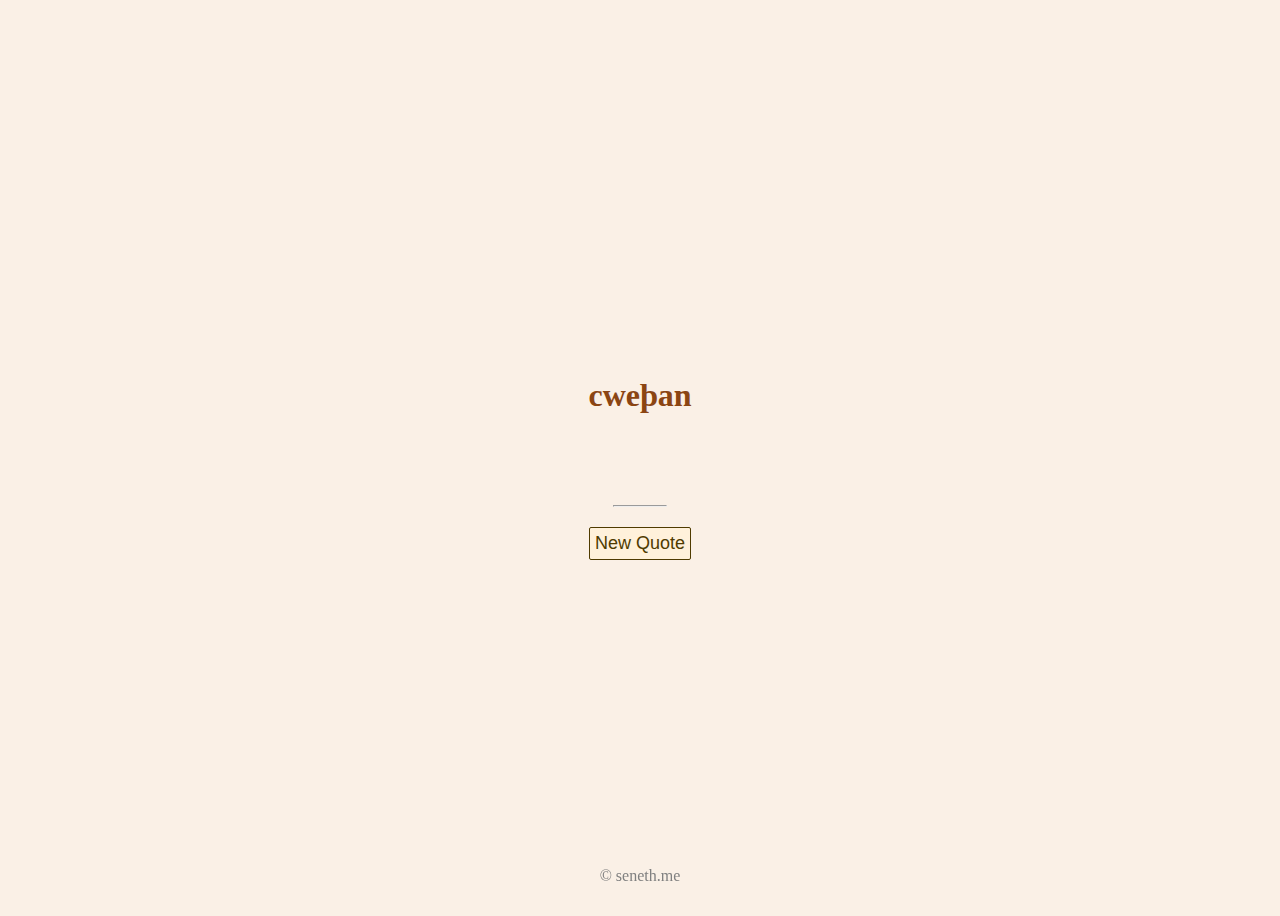
<file: index.html>
<!DOCTYPE html>
<html lang="en">
<head>
    <meta charset="UTF-8">
    <meta name="viewport" content="width=device-width, initial-scale=1.0">
    <title>quotes</title>
    <link rel="icon" type="image/png" href="/content/favicon/favicon-96x96.png" sizes="96x96" />
    <link rel="icon" type="image/svg+xml" href="/content/favicon/favicon.svg" />
    <link rel="shortcut icon" href="/content/favicon/favicon.ico" />
    <link rel="apple-touch-icon" sizes="180x180" href="/content/favicon/apple-touch-icon.png" />
    <meta name="apple-mobile-web-app-title" content="cweþan" />
    <link rel="manifest" href="/content/favicon/site.webmanifest" />
    <link rel="stylesheet" href="styles.css">
</head>
<body>
    <h1>cweþan</h1>

    <div class="quoteBox">

        <p id="quote">

        </p>
        <br>
        <hr id="divider">
        <button type="button" id="newQuoteButton" onclick="newQuote()">New Quote</button>

    </div>

    <footer>© <a href="https://seneth.me/" target="_blank">seneth.me</a></footer>
</body>
<script src="script.js"></script>
</html>
</file>
<file: styles.css>
body {
    font-family: 'Times New Roman', Times, serif;
    background-color: linen;
    height: 100vh;
    display: flex;
    flex-direction: column;
    justify-content: center;
    align-items: center;
    transition: background-color 400ms ease, color 400ms ease;
}

body.dark-mode {
    font-family: 'Times New Roman', Times, serif;
    background-color: rgb(79, 71, 63);
    height: 100vh;
    display: flex;
    flex-direction: column;
    justify-content: center;
    align-items: center;
}

h1 {
    text-align: center;
    color: saddlebrown;
    transition: color 400ms ease;
}

h1.dark-mode {
    text-align: center;
    color: rgb(241, 195, 162);
}

h1:hover {
    cursor: default;
    color: rgb(89, 87, 87);
    transition: color 3s;
}

h1.dark-mode:hover {
    cursor: default;
    color: rgb(250, 244, 240);
    transition: color 3s;
}

.header-wrapper {
    position: relative;
    display: inline-block;
    overflow: visible;
}

.header-wrapper h1 {
    margin: 0;
}

.header-wrapper .subtitle {
    position: absolute;
    left: 100%; 
    top: 50%;
    transform: translateX(12px) translateY(-50%);
    opacity: 0;
    white-space: nowrap;
    pointer-events: none;
    transition: transform 280ms cubic-bezier(.2,.9,.2,1), opacity 240ms ease;
    z-index: 10;
    background: transparent;
    margin-left: 12px;
}

.header-wrapper:hover .subtitle,
.header-wrapper:focus-within .subtitle,
.header-wrapper.open .subtitle {
    transform: translateX(0) translateY(-50%);
    opacity: 1;
    pointer-events: auto;
}

@media (max-width: 420px) {
    .header-wrapper .subtitle {
        left: auto;
        right: 100%;
        transform: translateX(-12px) translateY(-50%);
    }
    .header-wrapper:hover .subtitle,
    .header-wrapper:focus-within .subtitle,
    .header-wrapper.open .subtitle {
        transform: translateX(0) translateY(-50%);
        opacity: 1;
    }
}

.quoteBox {
    align-items: center;
    text-align: center;
}

#quote {
    font-size: xx-large;
    color: rgb(89, 87, 87);
    opacity: 1;
    transition: opacity 1s ease-in-out, transform 1s ease-in-out, color 400ms ease;
    transform: translateY(0) scale(1);
}

#quote.dark-mode {
    font-size: xx-large;
    color: rgb(250, 244, 240);
    opacity: 1;
    transition: opacity 1s ease-in-out, transform 1s ease-in-out, color 400ms ease;
    transform: translateY(0) scale(1);
}

#quote.hide {
    opacity: 0;
    transform: translateY(20px) scale(0.95);
}

#newQuoteButton {
    padding: 5px 5px;
    font-size: large;
    color: #4f3b00;
    background-color:rgb(255, 241, 219);
    border: 1.5px solid #4f3b00;
    border-radius: 2px;
    transition: background-color 300ms ease, color 300ms ease, transform 150ms ease;
}

#newQuoteButton:hover{
    background-color: #f3e6c6;
    cursor: pointer;
    transition: background-color 0.5s;
    transform: scale(1.05);
}

#newQuoteButton.dark-mode {
    padding: 5px 5px;
    font-size: large;
    color: #4f3b00;
    background-color:rgb(231, 200, 148);
    border: 1.5px solid #4f3b00;
    border-radius: 2px;
}

#newQuoteButton.dark-mode:hover{
    background-color: #f3e6c6;
    cursor: pointer;
    transition: background-color 0.5s;
    transform: scale(1.05);
}

#divider {
    margin-top: 20px;
    margin-bottom: 20px;
    width: 50%;
    position: relative;
}

.author{
    font-size: x-large;
    color: sienna;
    transition: color 400ms ease;
}

.author.dark-mode{
    font-size: x-large;
    color: rgb(246, 163, 125);
}

.dark-mode .author {
    font-size: x-large;
    color: rgb(246, 163, 125);
}

footer {
    position: fixed;
    left: 0;
    right: 0;
    bottom: 10px;
    width: 100%;
    text-align: center;
    font-size: medium;
    color: gray;
    margin: 0;
    padding: 5px 0;
}
footer a {
    text-decoration: none;
    color: gray;
}

#modeToggle {
    position: fixed;
    top: 10px;
    right: 10px;
    padding: 5px 10px;
    font-size: medium;
    color: #4f3b00;
    background-color: rgb(255, 241, 219);
    border: 1.5px solid #4f3b00;
    border-radius: 2px;
    cursor: pointer;
    transition: background-color 300ms ease, color 300ms ease, transform 150ms ease;
}

#modeToggle:hover{
    background-color: #f3e6c6;
    cursor: pointer;
    transition: background-color 0.5s;
    transform: scale(1.05);
}

#modeToggle.dark-mode {
    position: fixed;
    top: 10px;
    right: 10px;
    padding: 5px 10px;
    font-size: medium;
    color: #4f3b00;
    background-color: rgb(231, 200, 148);
    border: 1.5px solid #4f3b00;
    border-radius: 2px;
    cursor: pointer;
}

#modeToggle.dark-mode:hover{
    background-color: #f3e6c6;
    cursor: pointer;
    transition: background-color 0.5s;
    transform: scale(1.05);
}

#likeButton.dark-mode{
    background: none;
    border: none;
    cursor: pointer;
    font-size: 2rem;
    color: rgb(255, 255, 255);
    transition: color 400ms ease;
}

#likeButton{
    background: none;
    border: none;
    cursor: pointer;
    font-size: 2rem;
    color: rgb(89, 87, 87);
    transition: color 400ms ease;
}

#likedQuotesButton {
    position: fixed;
    top: 10px;
    right: 150px;
    padding: 5px 10px;
    font-size: medium;
    color: #4f3b00;
    background-color: rgb(255, 241, 219);
    border: 1.5px solid #4f3b00;
    border-radius: 2px;
    cursor: pointer;
    text-decoration: none;
    transition: background-color 300ms ease, color 300ms ease, transform 150ms ease, opacity 300ms ease;
}

#likedQuotesButton:hover{
    background-color: #f3e6c6;
    cursor: pointer;
    transform: scale(1.05);
}

#likedQuotesButton.dark-mode:hover{
    background-color: #f3e6c6;
    cursor: pointer;
    transform: scale(1.05);
}

.dark-mode #likedQuotesButton {
    position: fixed;
    top: 10px;
    right: 150px;
    padding: 5px 10px;
    font-size: medium;
    color: #4f3b00;
    background-color: rgb(231, 200, 148);
    border: 1.5px solid #4f3b00;
    border-radius: 2px;
    cursor: pointer;
    text-decoration: none;
    transition: background-color 300ms ease, color 300ms ease, transform 150ms ease, opacity 300ms ease;
}

#homeButton {
    position: fixed;
    top: 10px;
    right: 150px;
    padding: 5px 10px;
    font-size: medium;
    color: #4f3b00;
    background-color: rgb(255, 241, 219);
    border: 1.5px solid #4f3b00;
    border-radius: 2px;
    cursor: pointer;
    text-decoration: none;
    transition: background-color 300ms ease, color 300ms ease, transform 150ms ease, opacity 300ms ease;
}

#homeButton.dark-mode {
    position: fixed;
    top: 10px;
    right: 150px;
    padding: 5px 10px;
    font-size: medium;
    color: #4f3b00;
    background-color: rgb(231, 200, 148);
    border: 1.5px solid #4f3b00;
    border-radius: 2px;
    cursor: pointer;
    text-decoration: none;
    transition: background-color 300ms ease, color 300ms ease, transform 150ms ease, opacity 300ms ease;
}

#homeButton:hover{
    background-color: #f3e6c6;
    cursor: pointer;
    transform: scale(1.05);
}

#homeButton.dark-mode:hover{
    background-color: #f3e6c6;
    cursor: pointer;
    transform: scale(1.05);
}

.dark-mode #homeButton {
    position: fixed;
    top: 10px;
    right: 150px;
    padding: 5px 10px;
    font-size: medium;
    color: #4f3b00;
    background-color: rgb(231, 200, 148);
    border: 1.5px solid #4f3b00;
    border-radius: 2px;
    cursor: pointer;
    text-decoration: none;
    transition: background-color 300ms ease, color 300ms ease, transform 150ms ease, opacity 300ms ease;
}

#clearLikedQuotes{
    padding: 5px 10px;
    font-size: medium;
    color: #4f3b00;
    background-color: rgb(255, 241, 219);
    border: 1.5px solid #4f3b00;
    border-radius: 2px;
    cursor: pointer;
    text-decoration: none;
    transition: background-color 300ms ease, color 300ms ease, transform 150ms ease, opacity 300ms ease;
}

#clearLikedQuotes:hover{
    background-color: #f3e6c6;
    cursor: pointer;
    transform: scale(1.05);
}

#clearLikedQuotes.dark-mode {
    padding: 5px 10px;
    font-size: medium;
    color: #4f3b00;
    background-color: rgb(231, 200, 148);
    border: 1.5px solid #4f3b00;
    border-radius: 2px;
    cursor: pointer;
    text-decoration: none;
    transition: background-color 300ms ease, color 300ms ease, transform 150ms ease, opacity 300ms ease;
}

#clearLikedQuotes.dark-mode:hover{
    background-color: #f3e6c6;
    cursor: pointer;
    transform: scale(1.05);
}

likedQuotesList {
    font-size: large;
    color: rgb(89, 87, 87);
    opacity: 1;
}

#likedQuotesList.dark-mode {
    font-size: large;
    color: rgb(250, 244, 240);
    opacity: 1;
}

.subtitle {
    font-size: medium;
    color: rgb(86, 86, 86);
    background: transparent;
    user-select: none;
    border: 2px solid rgb(100, 85, 85);
    border-radius: 7px;
    line-height: 0.15rem;
    padding: 5px 10px;
}

.subtitle.dark-mode {
    font-size: medium;
    color: rgb(227, 199, 199);
    background: transparent;
    user-select: none;
    border: 2px solid oldlace;
    border-radius: 7px;
    line-height: 0.15rem;
    padding: 5px 10px;
}
</file>
